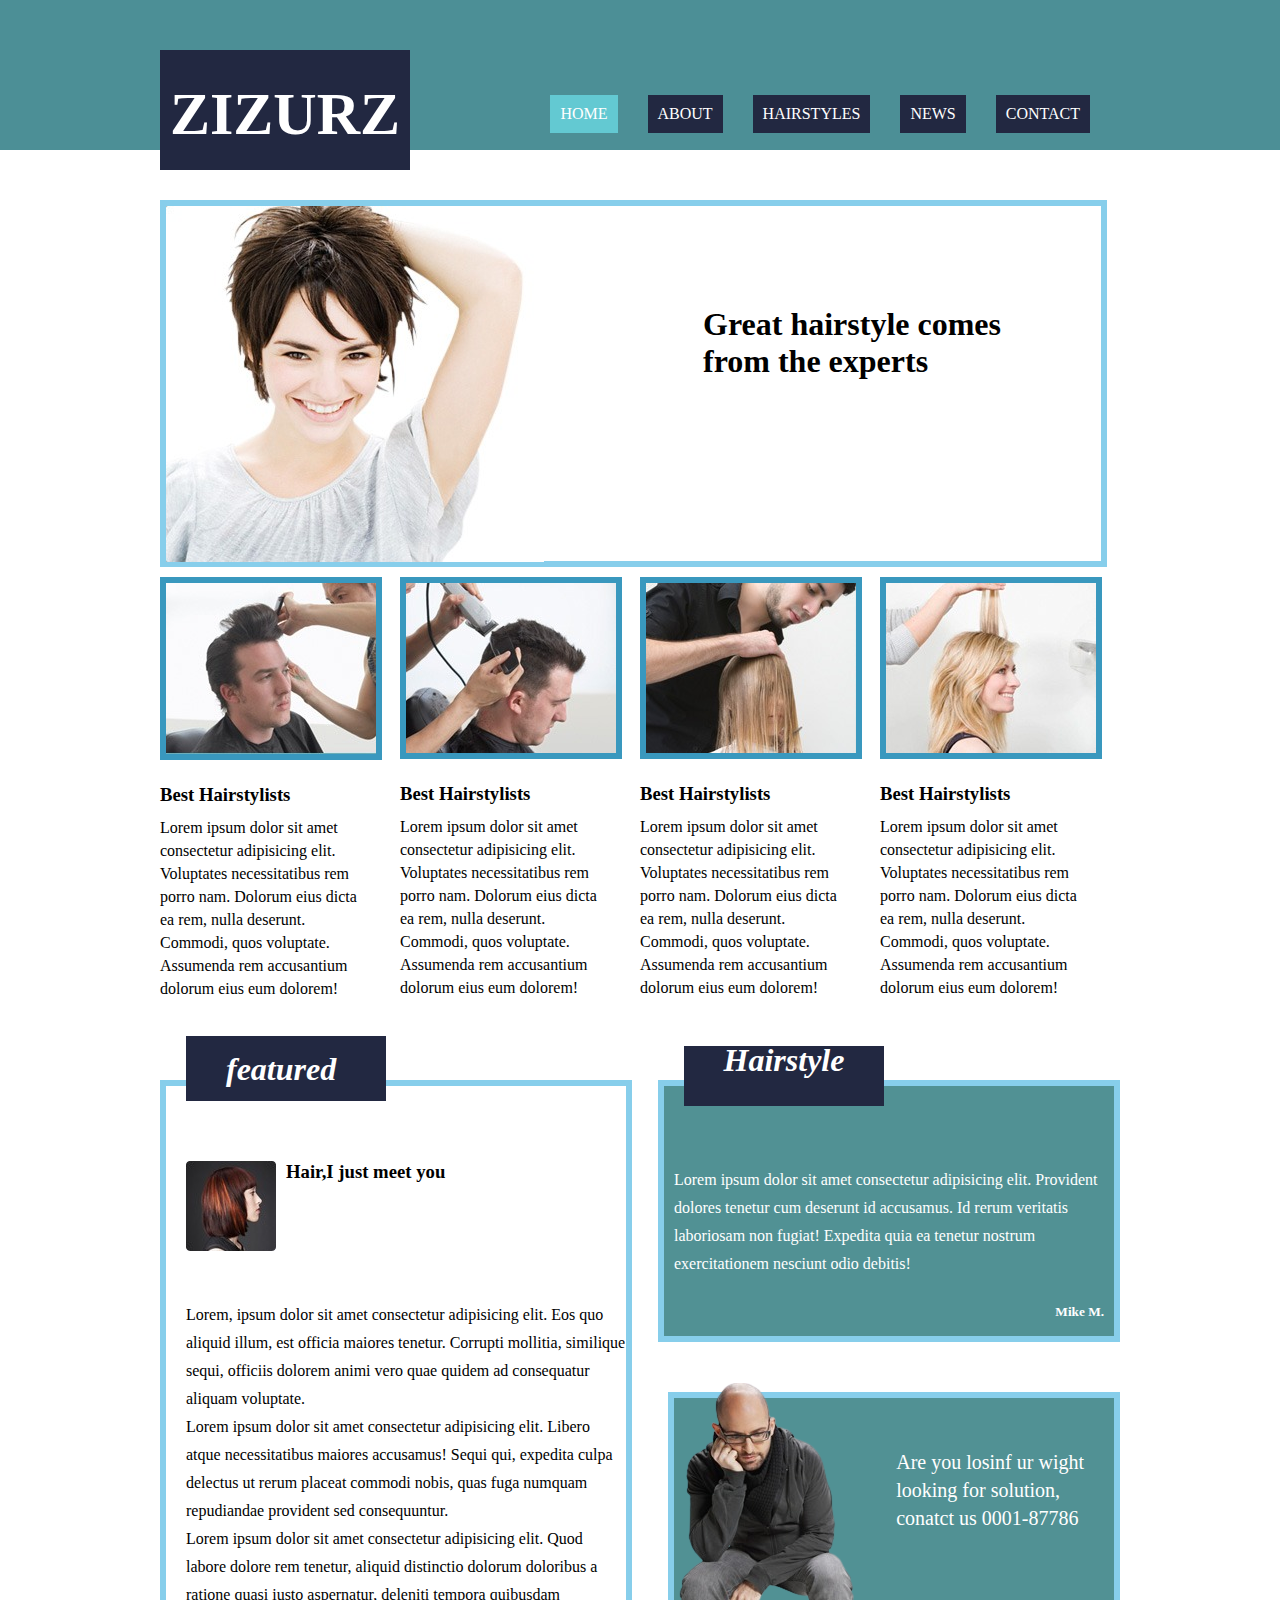
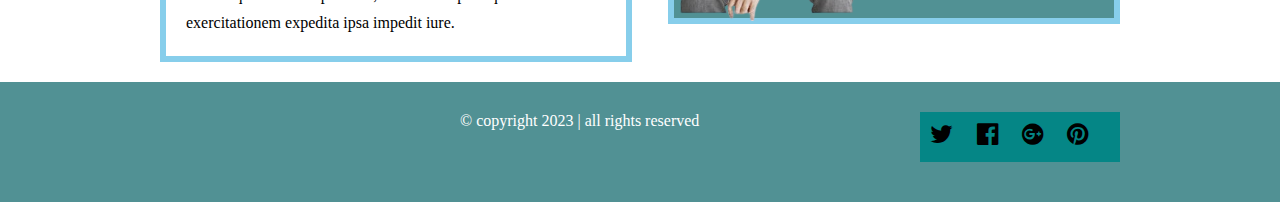
<file: ZIZURZ/index.html>
<!DOCTYPE html>
<html lang="en">
<head>
    <meta charset="UTF-8">
    <meta http-equiv="X-UA-Compatible" content="IE=edge">
    <meta name="viewport" content="width=device-width, initial-scale=1.0">
    <title>Document</title>
    <link rel="stylesheet" href="https://cdnjs.cloudflare.com/ajax/libs/font-awesome/4.7.0/css/font-awesome.css" integrity="sha512-5A8nwdMOWrSz20fDsjczgUidUBR8liPYU+WymTZP1lmY9G6Oc7HlZv156XqnsgNUzTyMefFTcsFH/tnJE/+xBg==" crossorigin="anonymous" referrerpolicy="no-referrer" />
    <link rel="stylesheet" href="style.css">
</head>
<body>
    <div class="wrapper">
        <div class="navigation-area">
            <div class="logo">
                <h1>ZIZURZ</h1>
             </div>
                <ul>
                    <li class="home">HOME</li>
                    <li>ABOUT</li>
                    <li>HAIRSTYLES</li>
                    <li>NEWS</li>
                    <li>CONTACT</li>
                </ul>
            </div>
        </div>
    </div>
    <div class="main">
        <div class="firstbox">
            <img src="Girlimage.jpg" alt="">
            <h1>
                Great hairstyle comes<br> from the experts
            </h1>
        </div>
       
        <div class="secondbox">
            <img src="hairstyle1.jpg" alt="">
            <h3>
                
Best Hairstylists
            </h3>
            <p>Lorem ipsum dolor sit amet consectetur adipisicing elit.
              Voluptates necessitatibus rem porro nam. Dolorum eius dicta ea rem, nulla deserunt. Commodi, quos voluptate.
              Assumenda rem accusantium dolorum eius eum dolorem!

            </p>
            </div>
            <div class="secondbox">
            <img src="hairstyle2.jpg" alt="">
            <h3>
                
             Best Hairstylists
        
            </h3>
            <p>Lorem ipsum dolor sit amet consectetur adipisicing elit.
              Voluptates necessitatibus rem porro nam. Dolorum eius dicta ea rem, nulla deserunt. Commodi, quos voluptate.
              Assumenda rem accusantium dolorum eius eum dolorem!

            </p>
            </div>
            <div class="secondbox">
        
            <img src="hairstyle3.jpg" alt="">
            <h3>
               
Best Hairstylists
        
            </h3>
            <p>Lorem ipsum dolor sit amet consectetur adipisicing elit.
              Voluptates necessitatibus rem porro nam. Dolorum eius dicta ea rem, nulla deserunt. Commodi, quos voluptate.
              Assumenda rem accusantium dolorum eius eum dolorem!

            </p>
            </div>
             <div class="secondbox">
            <img src="hairstyle4.jpg" alt="">
            <h3>
                
Best Hairstylists
        
            </h3>
            <p>Lorem ipsum dolor sit amet consectetur adipisicing elit.
              Voluptates necessitatibus rem porro nam. Dolorum eius dicta ea rem, nulla deserunt. Commodi, quos voluptate.
              Assumenda rem accusantium dolorum eius eum dolorem!

            </p>
            </div>
            
      
            <div class="thirdbox">
                <div class="leftbox">
                    <div class="featured">
                        <h1>featured</h1>
                
                    </div>
                    <img src="featured.jpg" alt="">
                    <h3>Hair,I just meet you</h3>
                    <p>Lorem, ipsum dolor sit amet consectetur adipisicing elit.
                         Eos quo aliquid illum, est officia maiores tenetur.
                          Corrupti mollitia, similique sequi,
                           officiis dolorem animi vero quae quidem ad consequatur aliquam voluptate.

                    </p>
                    <p>Lorem ipsum dolor sit amet consectetur adipisicing elit.
                         Libero atque necessitatibus maiores accusamus! Sequi qui,
                          expedita culpa delectus ut rerum placeat commodi nobis,
                         quas fuga numquam repudiandae provident sed consequuntur.
                        </p>
                        <p>Lorem ipsum dolor sit amet consectetur adipisicing elit.
                             Quod labore dolore rem tenetur, aliquid distinctio dolorum
                              doloribus a ratione quasi iusto aspernatur,
                             deleniti tempora quibusdam exercitationem expedita ipsa impedit iure.
                            </p>
                </div>
           
            <div class="right-top">
                <div class="Hairstyle">
                    <h1>Hairstyle</h1>
                </div>
                    <p>Lorem ipsum dolor sit amet consectetur adipisicing elit.
                         Provident dolores tenetur cum deserunt id accusamus.
                          Id rerum veritatis laboriosam non fugiat!
                         Expedita quia ea tenetur nostrum exercitationem nesciunt odio debitis!
                        </p>
                        <h5>Mike M.</h5>
                </div>
            <div class="right-bottom">
                <img src="baldskin.png" alt="">
                <p>Are you losinf ur wight<br>
                    looking for solution,<br>conatct us 0001-87786</p>
            </div>
            </div>
            </div>
        <div class="footer-full-width">
            <div class="footer">
                <p>&copy; copyright 2023 | all rights reserved</p>
                <div class="social">
                <span class="fa fa-twitter"></span>
                <span class="fa fa-facebook-official" ></span>
                <span class="fa fa-google-plus-official" ></span>
                <span class="fa fa-pinterest"></span>
            </div>
                
            </div>


        </div>

   
</body>
</html>
</file>
<file: ZIZURZ/style.css>
*{
    margin:0;
    padding:0;
}


.main{
    width:960px;
    
    height:1200px;
    /* background-color: aqua; */
    margin: 0 auto;
}
.firstbox{
    width:935px;
    height: 355px;
    border:6px solid skyblue
    /* background-color: blue; */
}
.firstbox img{
    float:left;
}
.firstbox h1{
    float:right;
    margin-right: 100px;
    /* margin-bottom: -500px; */
    margin-top: 100px;
}
.secondbox{
    width:210px;
    /* height: 800px; */
    
    /* background-color: antiquewhite; */
    float:left;
    margin-right: 30px;
    margin-top: 10px;
    
}
.secondbox img{
border:6px solid rgb(57, 152, 190);
margin-right: 80px;
}
.secondbox h3{
    padding-top: 20px;
}
.secondbox p{
    line-height: 23px;
    padding-top: 10px;
}
.thirdbox{
    position: relative;
    top: 80px;
    /* height: 800px; */
    background-color: #4c8f96;
    clear: both;
}
.leftbox{
    width:440px;
    clear:both;
    height: 570px;
    border:6px solid skyblue;
    padding-left:20px;
    float: left;
}
.featured{
    /* background-color: brown; */
    width:200px;
    height: 65px;
    background-color: #222841;
    color: white;
    font-style: italic;
    
    margin-bottom:10px;
    position: relative;
    top:-50px;


}
.featured h1{
    /* text-align: center; */
    /* margin-top: 35px; */
    /* margin-left: 30px; */
    position: relative;
    top: 15px;
    left:40px;
}
.leftbox img{
    float: left;
    margin-bottom: 50px;
    
}
.leftbox h3{
    float:left;
    text-align: center;
    margin-top: 0;
    margin-left: 10px;
}
.leftbox p{
    clear: both;
    line-height: 28px;
}
.right-top{
    border:6px solid skyblue;
   
    /* background-color: rgb(107, 131, 252); */
    background-color: #519194;
    line-height: 28px;
    width: 450px;
    /* height: 50px; */
    float: right;


}
.Hairstyle{
   
     background-color: #222841; 
    color: white;
    font-style: italic;
    text-align: center;
    margin-bottom:10px;
    position: relative;
    top:-40px;
    width: 200px;
    height:60px;
    margin-left: 20px;





}
.right-top p,h5{
color: white;
padding: 10px ;
}
.right-top h5{
    float: right;
}
.right-bottom{
    width:440px;
    height: 220px;
    /* background-color: rgb(107, 131, 252);  */
    background-color: #519194;
    border:6px solid skyblue;
    float:right;
    color:white;
    margin-top: 50px;
}
.right-bottom img{
    float:left;
    position: relative;
    top:-15px;
    background-color: none;

}
.right-bottom p{
    float:right;
    margin-top: 50px;
    line-height: 28px;
    font-size: 20px;
    margin-right:30px;
    color:white;
    

}
.wrapper{
    width:100%;
    background-color: #4c8f96;
    height: 150px;
    margin-bottom: 50px;


}
.navigation-area{
    height: 150px;
    /* background-color: brown; */
    margin: 0 auto;
    width: 960px;

}
.logo{
    width: 250px;
    height:120px;
    background-color: #222841;
    float: left;
    position: relative;
    top: 50px;

}
.logo h1{
    color: #fff;
    text-align: center;
    font-size: 60px;
    margin-top: 30px;
}
ul{
    float: right;
    margin:0;
    padding: 0;
    list-style: none;
}
li{
    float: left;
    margin-top: 95px;
    margin-right: 30px;
    color: white;
    background-color:  #222841;
    padding: 10px;
}

    
li:first-child{
    background-color: #63c9d2;
    /* pseudo class */
}

li:hover{
    color:brown;
    background-color: beige;
    /* pseudo class */
}

.footer-full-width{
    width:100%;
    height:120px;
    background-color: #519194;
    clear:both;
    margin-top: 100px;
    position: relative;
    top: 100px;
}
.footer{
    width:960px;
    height:120px;
    margin:0 auto;
    margin: top 50px;
    clear: both;
}
.footer p{
    float:left;
    position:relative;
    left:300px;
    top:30px;
    color:#fff;
}
.footer .social{
    float:right;
    width:200px;
    height:50px;
    margin-top: 30px;
    background-color: #058686;
} 
.social span{
    padding:10px;
    font-size: 25px;
}
</file>
